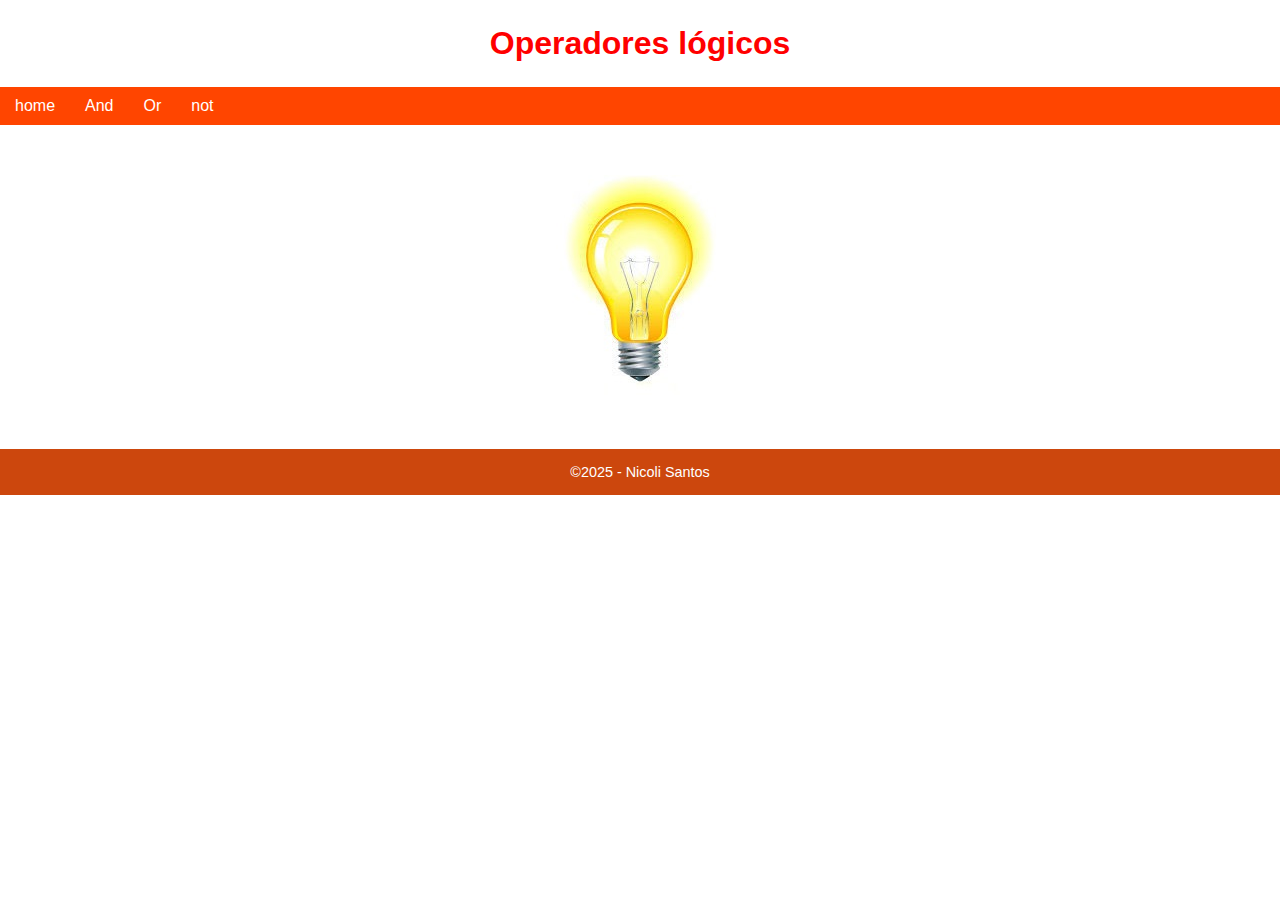
<file: sound/index.html>
<!DOCTYPE html>
<html lang="pt-br">
<head>
    <meta charset="UTF-8">
    <meta name="viewport" content="width=device-width, initial-scale=1.0">
    <title>Document</title>
    <link rel="stylesheet" href="style.css">
</head>
<body>
    <header>
        <h1>Operadores lógicos</h1>
        <nav>
            <ul>
                <li><a href="index.html"> home </a </li>
                <li><a href="and.html"> And </a </li>
                <li><a href="or.html"> Or </a </li>
                <li><a href="not.html"> not </a </li>
            </ul>
        </nav>
    </header>

    <!-- Contéudo -->
     <div class="container">
       <img src="img/on.jpg" alt="lampâda" id="lamp" onclick="sw(3)">
     </div>
    <!-- Rodapé-->
     <footer>
        <p>&#169;2025 - Nicoli Santos</p>
    </footer>
        <script src="app.js"> </script>
    
</body>
</html>
</file>
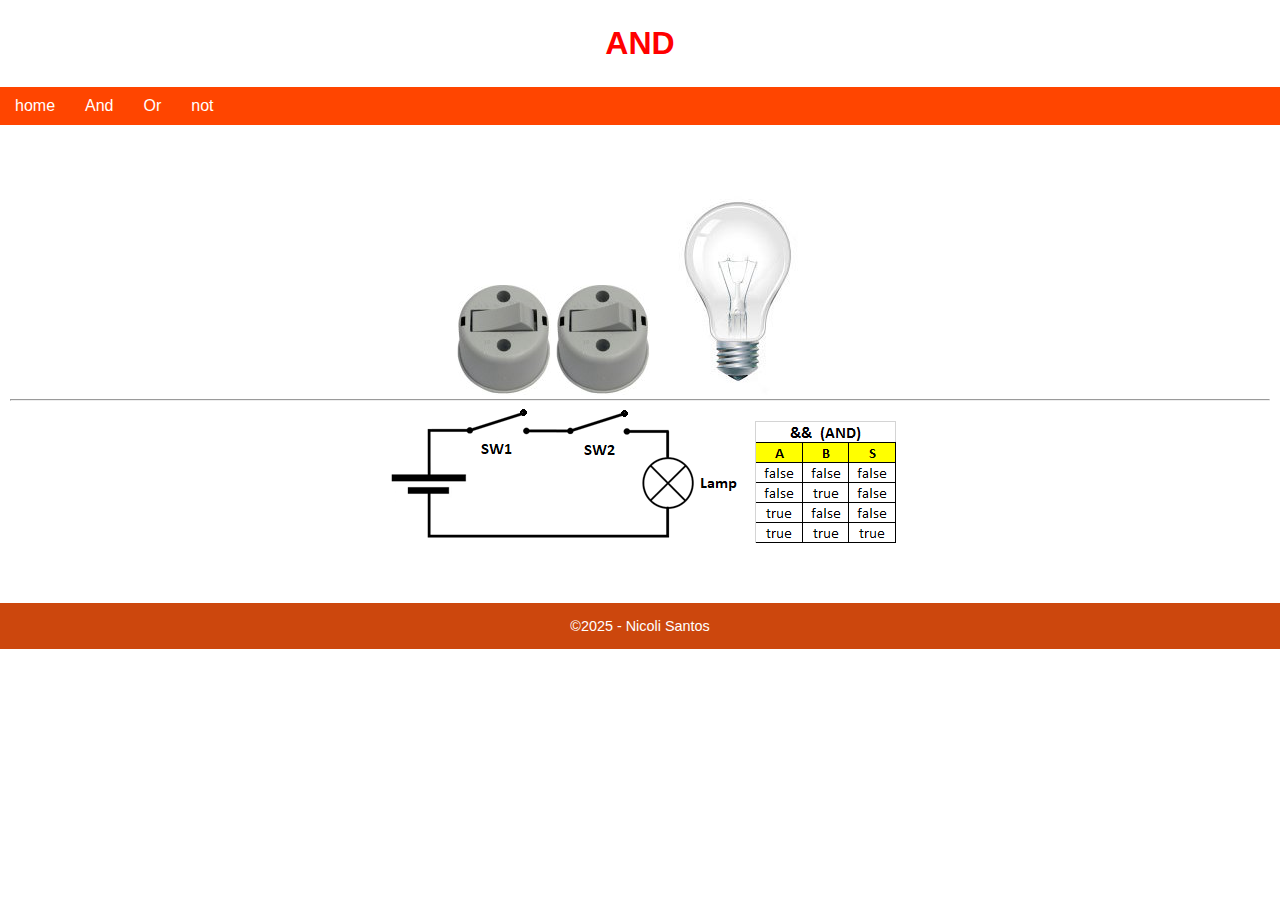
<file: sound/and.html>
<!DOCTYPE html>
<html lang="pt-br">
<head>
    <meta charset="UTF-8">
    <meta name="viewport" content="width=device-width, initial-scale=1.0">
    <title>Document</title>
    <link rel="stylesheet" href="style.css">
</head>
<body>
    <header>
        <h1>AND </h1>
        <nav>
            <ul>
                <li><a href="index.html"> home </a </li>
                <li><a href="and.html"> And </a </li>
                <li><a href="or.html"> Or </a </li>
                <li><a href="not.html"> not </a </li>
            </ul>
        </nav>
    </header>
    <!-- Contéudo -->

<div class="container">
    <img src="img/swoff.png" alt="interruptor" id="sw1" onclick="sw(1)">
    <img src="img/swoff.png" alt="interruptor" id="sw2" onclick="sw(2)">
    <img src="img/off.jpg" alt="lampâda" id="lamp" onclick="sw(3)">

    <hr>
    <p>
        <img src="img/circ_and.png" alt="circuito">
        <img src="img/tabeland.png" alt="tabela">
    </p>
</div>

    <!-- Rodapé-->
     <footer>
        <p>&#169;2025 - Nicoli Santos</p>
    </footer>
        <script src="app.js"> </script>
    
</body>
</html>
</file>
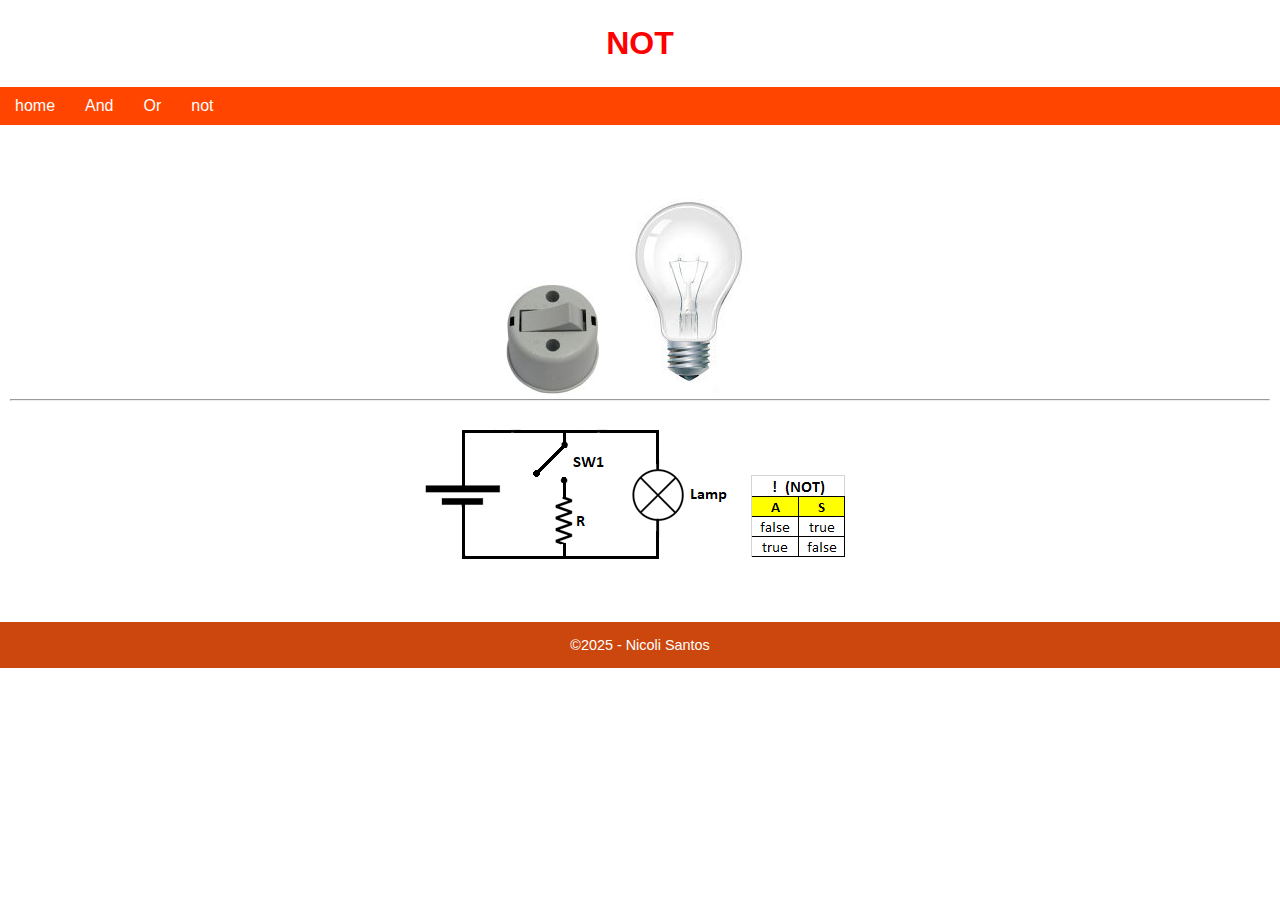
<file: sound/not.html>
<!DOCTYPE html>
<html lang="pt-br">
<head>
    <meta charset="UTF-8">
    <meta name="viewport" content="width=device-width, initial-scale=1.0">
    <title>Document</title>
    <link rel="stylesheet" href="style.css">
</head>
<body>
    <header>
        <h1> NOT </h1>
        <nav>
            <ul>
                <li><a href="index.html"> home </a </li>
                <li><a href="and.html"> And </a </li>
                <li><a href="or.html"> Or </a </li>
                <li><a href="not.html"> not </a </li>
            </ul>
        </nav>
    </header>

    <!-- conteudo -->

    
<div class="container">
    <img src="img/swoff.png" alt="interruptor" id="sw1" onclick="sw(1)">
    <img src="img/off.jpg" alt="lampâda" id="lamp" onclick="sw(3)">

    <hr>
    <p>
        <img src="img/circ_not.png" alt="circuito">
        <img src="img/tabelnot.png" alt="tabela">
    </p>
</div>



    <!-- Rodapé-->
     <footer>
        <p>&#169;2025 - Nicoli Santos</p>
    </footer>
        <script src="app.js"> </script>
    
</body>
</html>
</file>
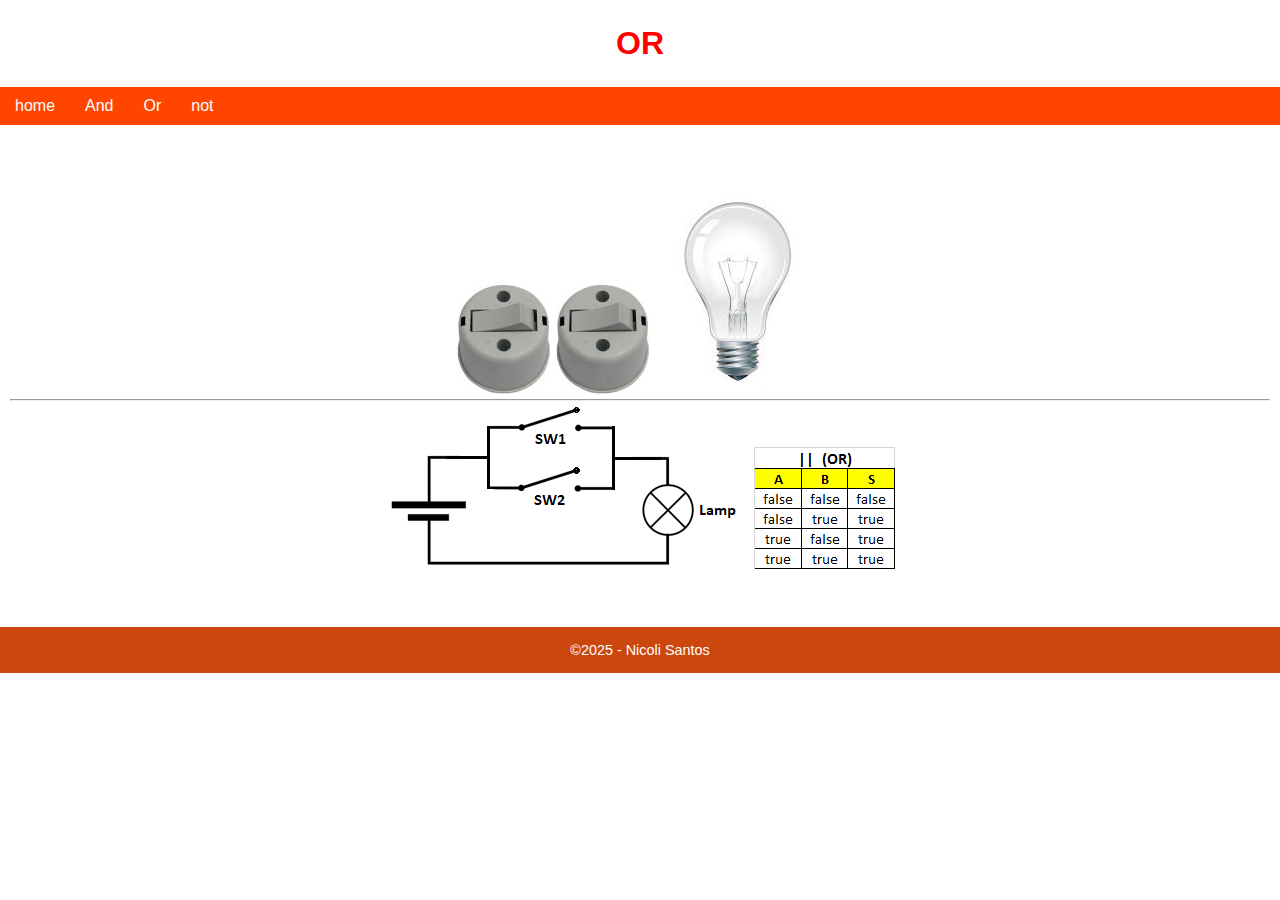
<file: sound/or.html>
<!DOCTYPE html>
<html lang="pt-br">
<head>
    <meta charset="UTF-8">
    <meta name="viewport" content="width=device-width, initial-scale=1.0">
    <title>Document</title>
    <link rel="stylesheet" href="style.css">
</head>
<body>
    <header>
        <h1>OR </h1>
        <nav>
            <ul>
                <li><a href="index.html"> home </a </li>
                <li><a href="and.html"> And </a </li>
                <li><a href="or.html"> Or </a </li>
                <li><a href="not.html"> not </a </li>
            </ul>
        </nav>
    </header>

    <!-- conteudo -->

    
<div class="container">
    <img src="img/swoff.png" alt="interruptor" id="sw1" onclick="sw(1)">
    <img src="img/swoff.png" alt="interruptor" id="sw2" onclick="sw(2)">
    <img src="img/off.jpg" alt="lampâda" id="lamp" onclick="sw(3)">

    <hr>
    <p>
        <img src="img/circ_or.png" alt="circuito">
        <img src="img/tabelor.png" alt="tabela">
    </p>
</div>



    <!-- Rodapé-->
     <footer>
        <p>&#169;2025 - Nicoli Santos</p>
    </footer>
        <script src="app.js"> </script>
    
</body>
</html>
</file>
<file: sound/style.css>
* {
    margin:0;
    padding:0;
}

/* _________________________________________ Layout */

body{
    font-family: sans-serif;
    font-size: 1em;

}

img {
    max-width:  100%;

}

/*********************** SMARTPHONES **************************************/
/* Cabeçalho */
header h1 {
    color: red;
    text-align: center;
    padding: 25px 0px;
}

/* Menu */
nav {
    width: 100%;

}

nav ul {
    list-style: none;
    background-color: orangered;
    overflow: hidden;
    }

    nav ul li {
        float:left;
    }

    nav ul li a {
        text-decoration: none;
        color: white;
        display: block;
        padding: 10px 15px;

    }

    nav ul li a:hover {
        background-color: #cc470d;

    }

    footer {
        width: 100%;
        background-color: #cc470d;
        Color: white;
        padding:  15px 0px;
        font-size: 0.9em;
        text-align: center;
    }

    .container {
        margin: 50px 10px;
        text-align: center;
    }

    #sw1 {
        float: left;

    }

    #sw2 {
        float:right;
    }

/*********************** TABLET, NOOTEBOOKS E PC´S ***********************/
@media(min-width: 570px) {


    #sw1,#sw2 {
        float:none;
    }
}
</file>
